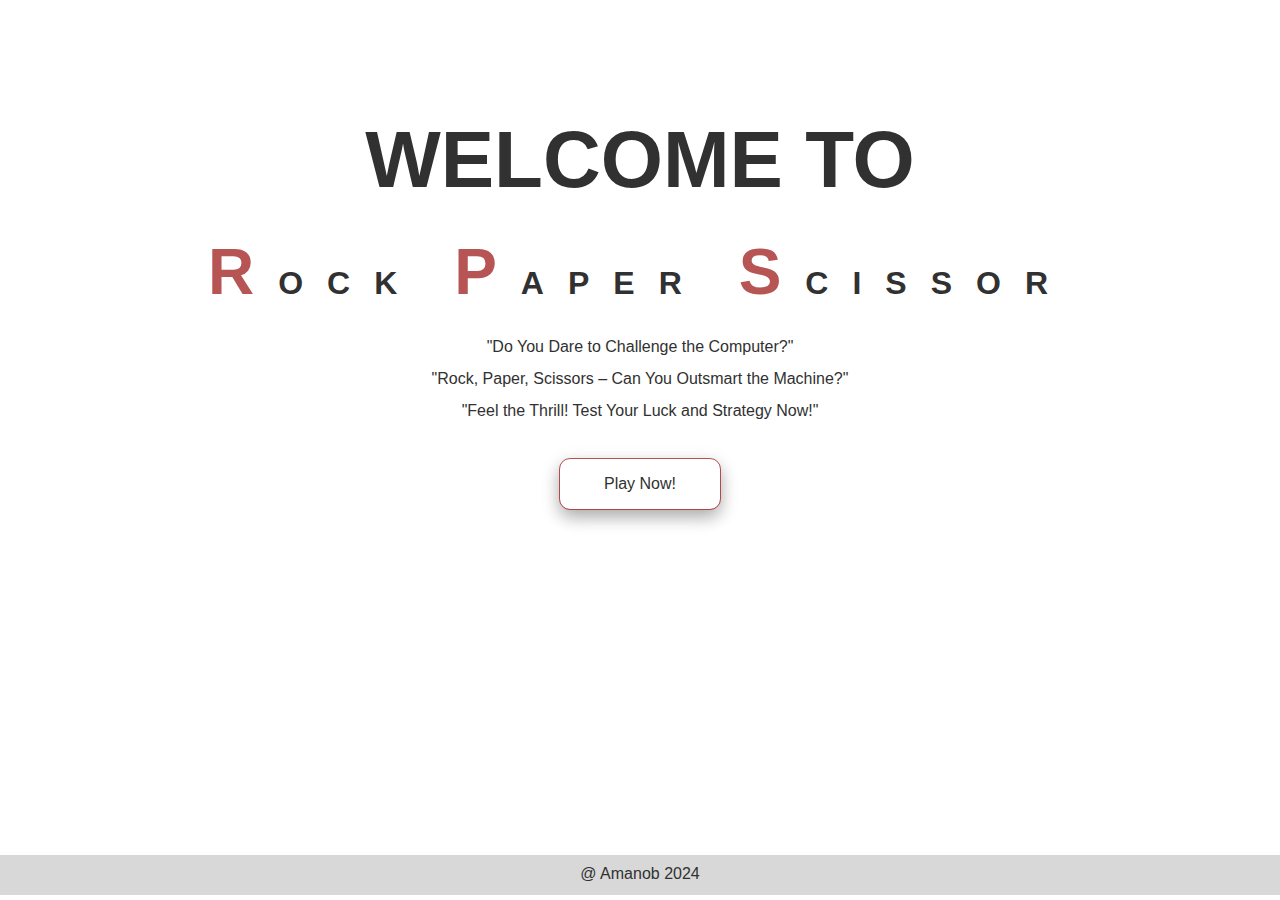
<file: index.html>
<!DOCTYPE html>
<html lang="en">
  <head>
    <meta charset="UTF-8" />
    <meta name="viewport" content="width=device-width, initial-scale=1.0" />
    <link rel="stylesheet" href="index.css" />
    <title>Rock Paper Scissor</title>
  </head>
  <body>
    <header></header>

    <main>
      <div id="welcome">
        <h2>WELCOME TO</h2>
        <p id="rps">
          <span class="rpsText">R</span>OCK <span class="rpsText">P</span>APER
          <span class="rpsText">S</span>CISSOR
        </p>
        <br />
        <p>
          "Do You Dare to Challenge the Computer?" <br />
          "Rock, Paper, Scissors – Can You Outsmart the Machine?" <br />
          "Feel the Thrill! Test Your Luck and Strategy Now!"
        </p>
        <br />
        <button id="playBtn"><span>Play Now!</span></button>
      </div>
    </main>
    <footer>
      <div id="footerDiv">
        <p>@ Amanob 2024</p>
      </div>
    </footer>
  </body>
</html>

<script src="index.js"></script>
</file>
<file: index.css>
:root {
  --primary: rgba(165, 42, 42, 0.801); /* Example color */
  --secondary: rgb(49, 49, 49);
  --sucess: rgba(23, 156, 23, 0.76);
  --gray: rgba(145, 145, 145, 0.356);
}

* {
  font-family: "Segoe UI", Tahoma, Geneva, Verdana, sans-serif;
  box-sizing: border-box;
  margin: 0;
  color: var(--secondary);
}

li a {
  display: block;
  padding: 8px;
  background-color: #dddddd;
}
li {
  float: left;
}
li a {
  display: block;
  padding: 8px;
  background-color: #dddddd;
}

#welcome {
  text-align: center;
  height: 80vh;
  margin-top: 4em;
  line-height: 2rem;
  color: rgb(49, 49, 49);
}
#welcome h2 {
  font-size: 5em;
  padding: 1em;
}

#rps {
  letter-spacing: 1.5rem;
  font-weight: bold;
  font-size: 2rem;
}

footer {
  background-color: rgb(216, 216, 216);
  width: 100%;
  height: 2.5rem;
  padding-top: 10px;
}
#footerDiv {
  text-align: center;
}
.rpsText {
  font-size: 4rem;
  font-weight: bold;
  color: var(--primary);
}

#playBtn {
  padding: 1rem;
  width: 10rem;
  border-radius: 10px;
  outline: 1px solid var(--primary);
  border: none;
  font-size: 1rem;
  transition: all 0.5s;
  cursor: pointer;
  background-color: white;
  box-shadow: 0 8px 16px 0 rgba(0, 0, 0, 0.2), 0 6px 20px 0 rgba(0, 0, 0, 0.19);
}

#playBtn:hover {
  background-color: var(--primary);
  color: white;
  box-shadow: 0 8px 16px 0 rgba(0, 0, 0, 0.2), 0 6px 20px 0 var(--primary);
}

#playBtn span {
  cursor: pointer;
  display: inline-block;
  position: relative;
  transition: 0.5s;
}

#playBtn span:after {
  content: "\00bb";
  position: absolute;
  opacity: 0;
  top: 0;
  right: -20px;
}

#playBtn:hover span {
  padding-right: 25px;
}

#playBtn:hover span:after {
  opacity: 1;
  right: 0;
}

.headerTitle {
  text-align: center;
  border-bottom: 1px solid rgba(145, 145, 145, 0.356);
  padding-bottom: 1rem;
}

#leftSide {
  /* background-color: red; */
  width: 30%;
  border-right: 1px solid rgba(128, 128, 128, 0.555);
  padding: 2rem;
}
#insideLeft {
  width: 100%;
  display: flex;
  flex-direction: column;
  gap: 2rem;
  height: auto;
}
#points {
  width: 100%;
  text-align: center;
  min-height: 10rem;
  height: auto;
  border: 1px dashed gray;
  padding: 1rem;
}
#summary {
  text-align: center;
  width: 100%;
  min-height: 10rem;
  height: auto;
  border: 1px dashed gray;
  padding: 1rem;
}

.insideBox {
  margin-top: 0.8rem;
  background-color: red;
}

#rightSide {
  /* background-color: blue; */
  width: 70%;
}

main {
  display: flex;
  height: 95vh;
  justify-content: center;
}

#handShow {
  border-bottom: 1px solid rgba(145, 145, 145, 0.356);
  padding-bottom: 2rem !important;
  padding: 1rem;

  display: flex;
  justify-content: space-evenly;
  align-items: center;
}

#start {
  display: flex;
  justify-content: center;
  gap: 2rem;
  align-items: center;
  margin-bottom: 2rem;
  margin-top: 2rem;
}

#startBTN {
  padding: 0.5rem;
  width: 6rem;
  cursor: pointer;
  background-color: rgba(23, 156, 23, 0.76);
  border: none;
  border-radius: 0.5rem;
  color: white;
}
#startBTN:hover {
  box-shadow: rgba(23, 156, 23, 0.76) 0px 5px 15px;
  transition: all 0.5s;
}

.rpsBTN {
  padding: 1rem;
  width: 8rem;
  cursor: pointer;
  background-color: var(--primary);
  border: none;
  color: white;
  border-radius: 0.5rem;
}
.rpsBTN:hover {
  background-color: rgba(228, 92, 92, 0.801);
  transition: all 0.5s;
}

#buttonGroup {
  display: flex;
  justify-content: center;
  gap: 2rem;
  margin-bottom: 2rem;
}

#rounds {
  width: 4rem;
  padding: 0.3rem;
  cursor: pointer;
  outline: none;
  border-radius: 0.4rem;
  border: none;
  text-align: center;
  box-shadow: rgba(85, 85, 85, 0.3) 0px 0px 0px 3px;
}
#rounds:hover {
  background-color: rgba(78, 78, 78, 0.76);
  color: white;
  transition: all 0.5s;
}

#playerPick {
  display: flex;
  flex-direction: column;
  justify-content: center;
  width: 12rem;
  gap: 2rem;
  text-align: center;
}
#pFrame {
  padding: 4rem;
  border: 1px dashed gray;
  width: 12rem;
  height: 12rem;
}

#computerPick {
  display: flex;
  flex-direction: column;
  justify-content: center;
  width: 12rem;
  gap: 2rem;
  text-align: center;
}
#cFrame {
  padding: 4rem;
  border: 1px dashed gray;
  width: 12rem;
  height: 12rem;
}

.textInputPick {
  padding: 0.5rem;
  border-radius: 0.5rem;
  outline: none;
  border: 0.5px solid rgba(128, 128, 128, 0.493);
}

#versus {
  font-weight: bold;
  font-size: 4rem;
  color: rgb(49, 49, 49);
  text-shadow: 0px 0px 5px var(--primary);
}
</file>
